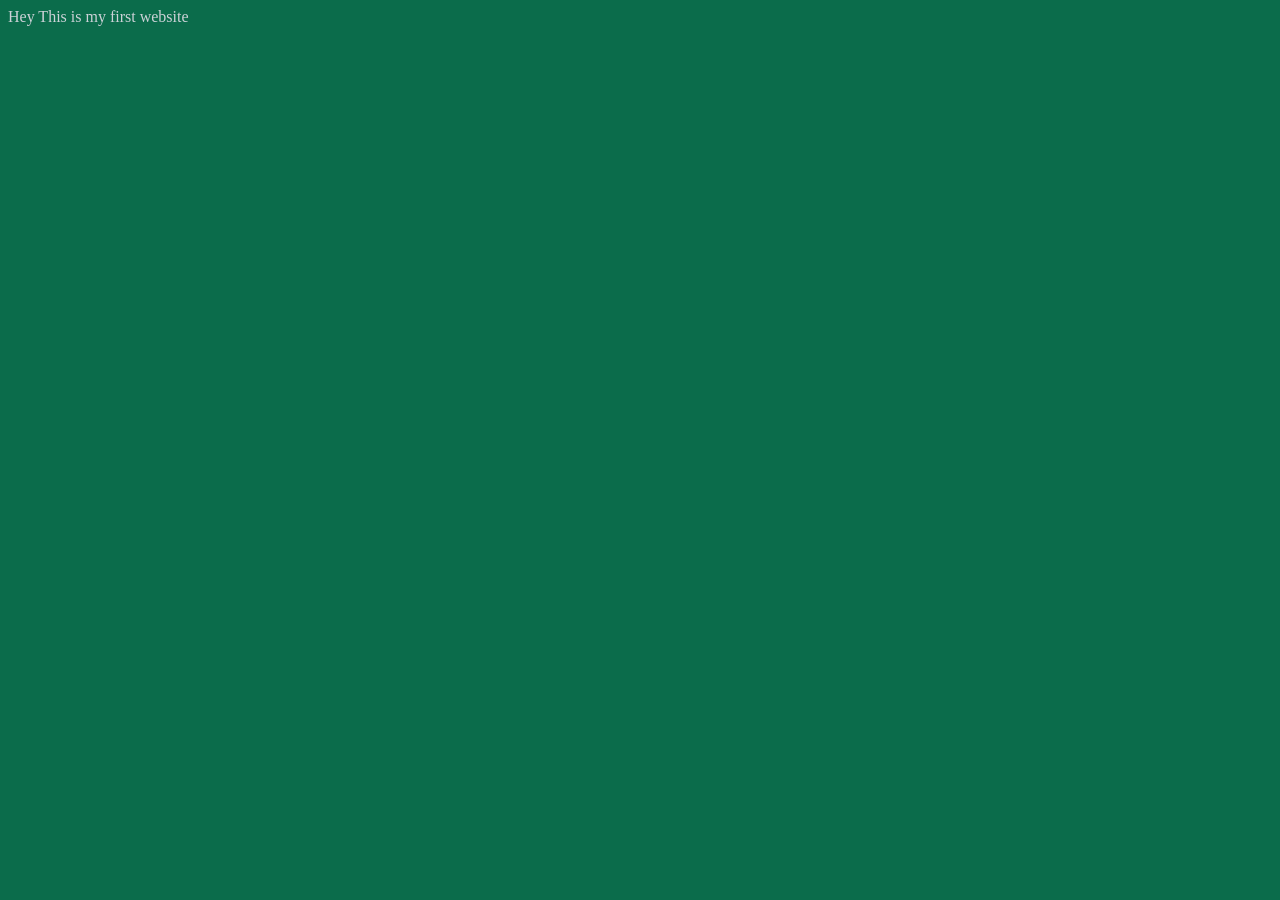
<file: index.html>
<!DOCTYPE html>
<html lang="en">
<head>
    <meta charset="UTF-8">
    <meta name="viewport" content="width=device-width, initial-scale=1.0">
    <title>First Website</title>
    <link rel="stylesheet" href="style.css">
</head>
<body>
    Hey This is my first website

    <script src="script.js "></script>
</body>
</html>
</file>
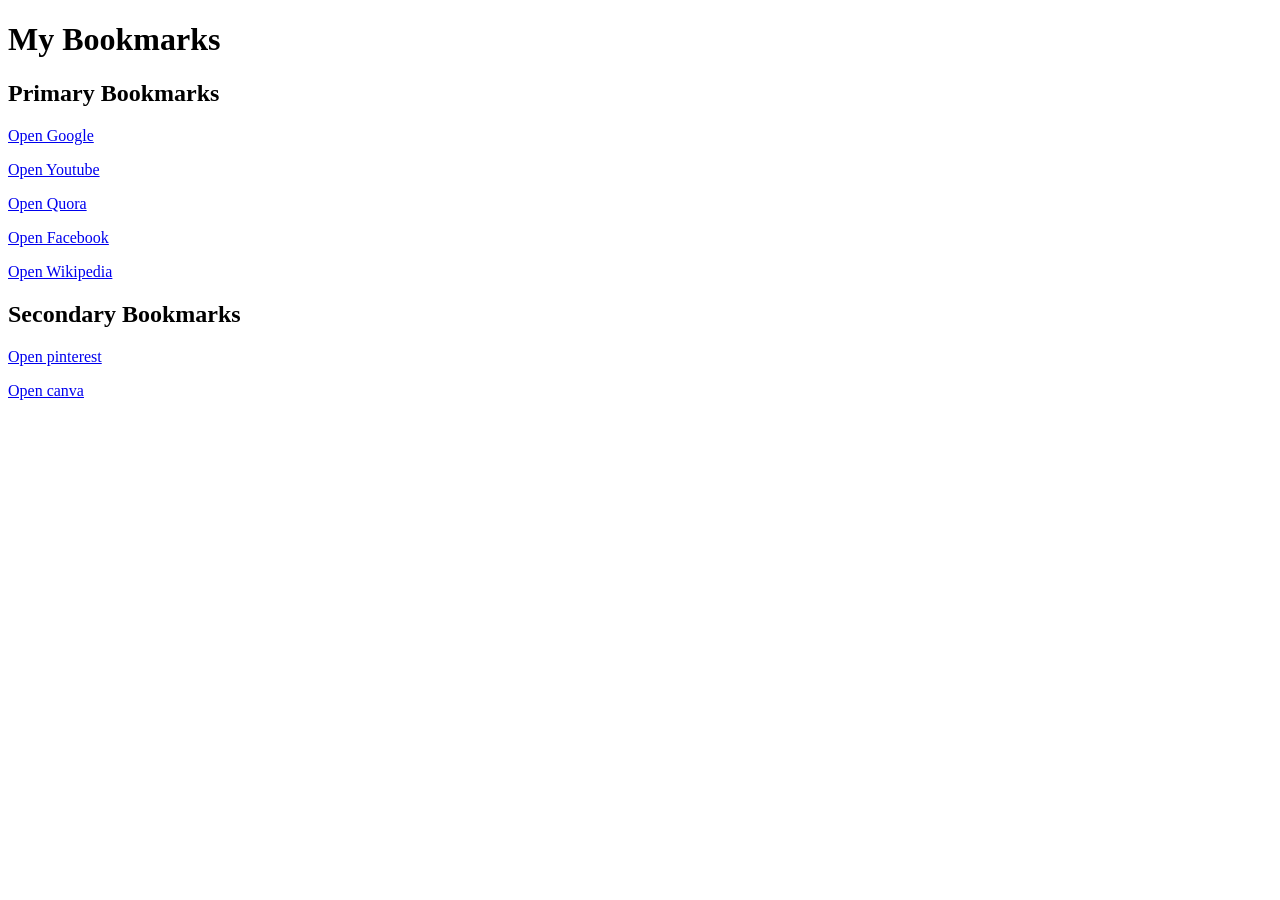
<file: bookmarkmanager.html>
<!DOCTYPE html>
<html lang="en">
<head>
    <meta charset="UTF-8">
    <meta name="viewport" content="width=device-width, initial-scale=1.0">
    <title>Bookmark Manager</title>
</head>
<body>
    <h1>My Bookmarks</h1>
    <h2>Primary Bookmarks</h2>
    <p><a href="https://www.google.com" target="_blank">Open Google</a></p>
    <p><a href="https://www.youtube.com" target="_blank">Open Youtube</a></p>
    <p><a href="https://www.quora.com" target="_blank">Open Quora</a></p>
    <p><a href="https://www.facebook.com" target="_blank">Open Facebook</a></p>
    <p><a href="https://www.wikipedia.com" target="_blank">Open Wikipedia</a></p>
    <h2>Secondary Bookmarks</h2>
    <p><a href="https://www.pinterest.com">Open pinterest</a></p>
    <p><a href="https://www.canva.com">Open canva</a></p>
</body>
</html>
</file>
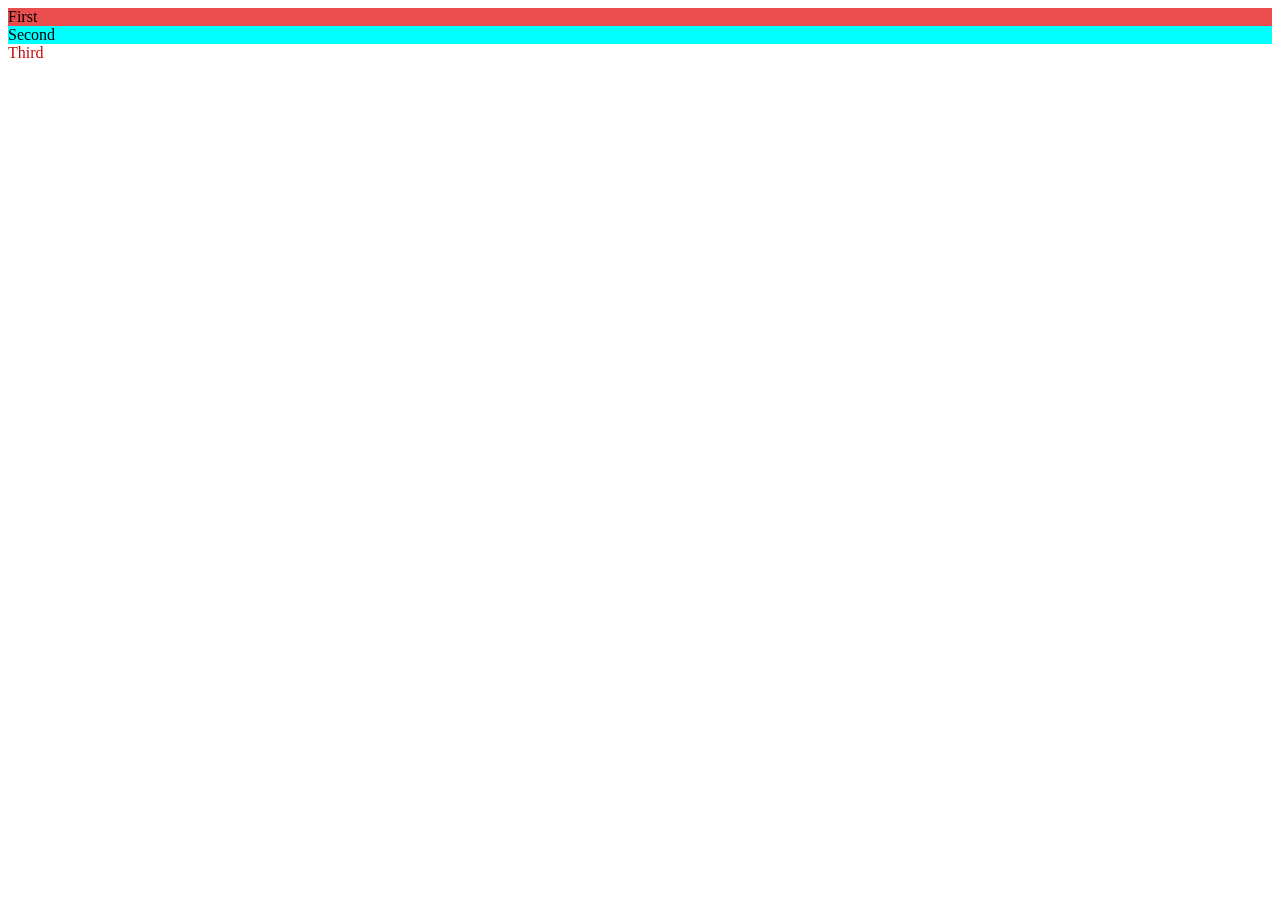
<file: class_id.html>
<!DOCTYPE html>
<html lang="en">
<head>
    <meta charset="UTF-8">
    <meta name="viewport" content="width=device-width, initial-scale=1.0">
    <title>Classes and Id</title>
    <link rel="stylesheet" href="st.css">
</head>
<body>
    <div id="firstdiv" class="bg-yellow">First</div>
    <div id="seconddiv">Second</div>
    <span class="red">Third</span>
</body>
</html>
</file>
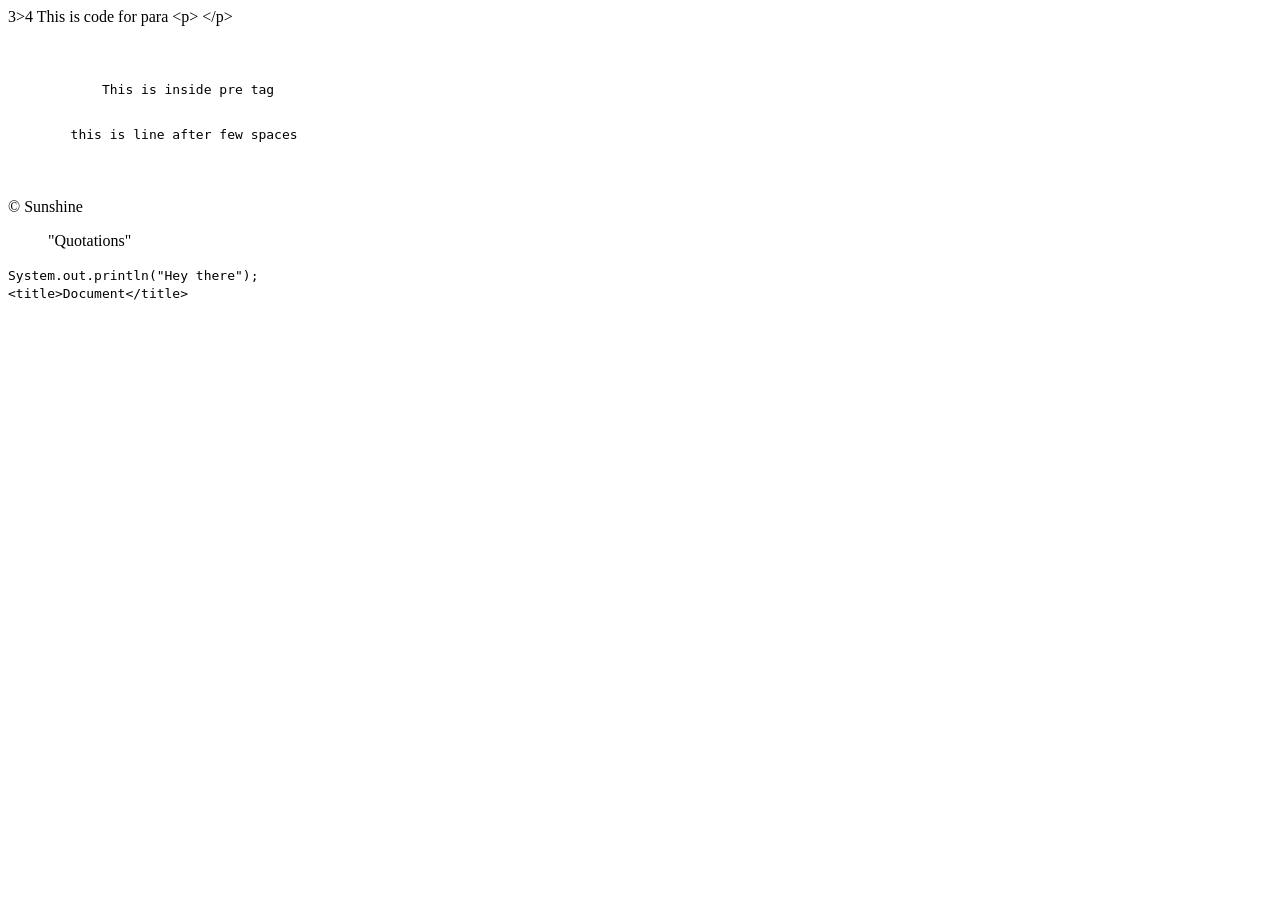
<file: entities.html>
<!doctype html>
<html lang="en">
  <head>
    <meta charset="UTF-8" />
    <meta name="viewport" content="width=device-width, initial-scale=1.0" />
    <title>Entities and codetag</title>
  </head>
  <body>
    3>4
    <!--Entities-->
    This is code for para &lt;p&gt; &lt;/p&gt;
    <pre>
        <p>
            This is inside pre tag
            
        
        this is line after few spaces</p>
    </pre>

    &copy;&nbsp;Sunshine

    <blockquote>
        "Quotations"
    </blockquote>

    <code>
        System.out.println("Hey there");
        <br>
        &lt;title&gt;Document&lt;/title&gt;
    </code>
  </body>
</html>
</file>
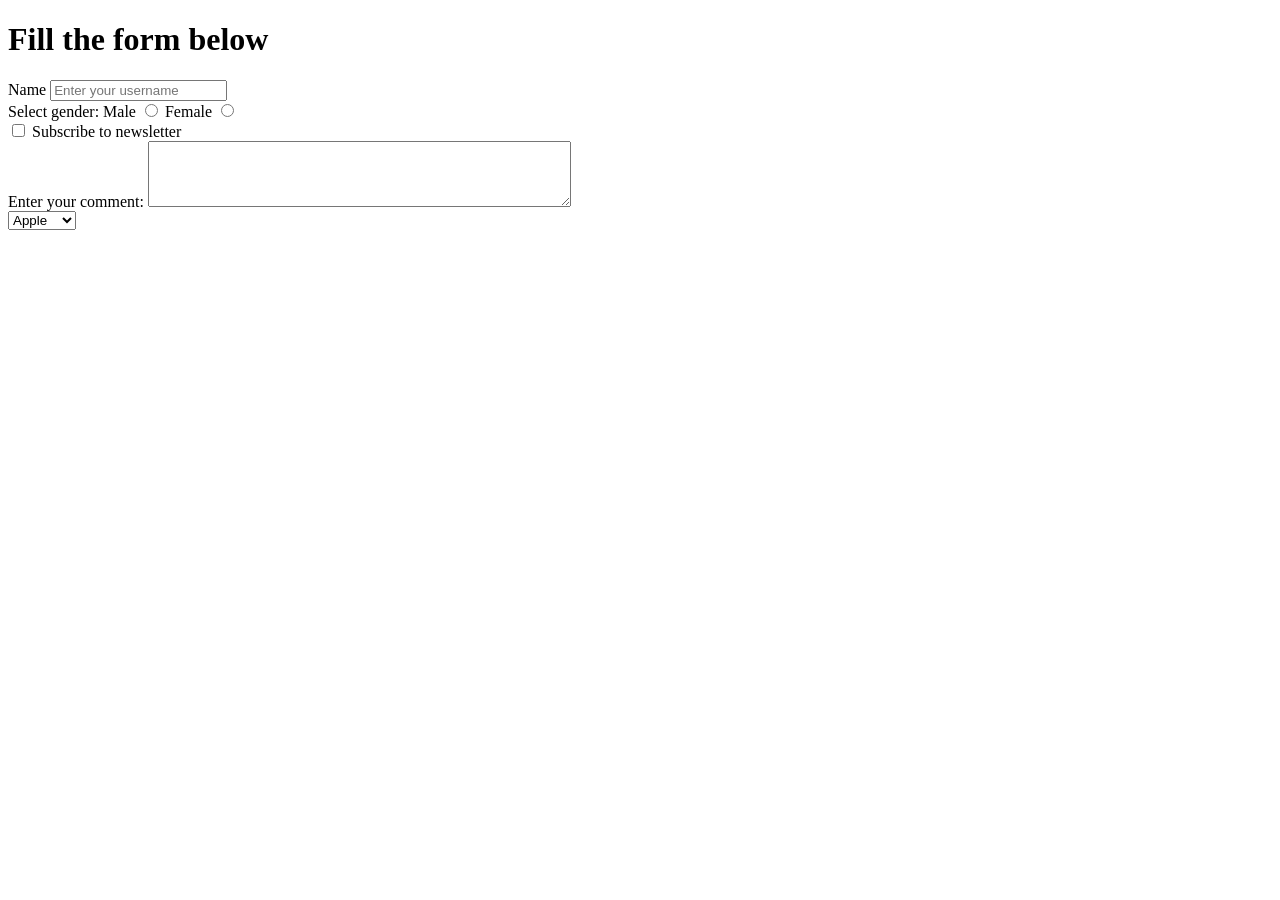
<file: forms.html>
<!doctype html>
<html lang="en">
  <head>
    <meta charset="UTF-8" />
    <meta name="viewport" content="width=device-width, initial-scale=1.0" />
    <title>Forms</title>
  </head>
  <body>
    <h1>Fill the form below</h1>
    <form action="post" method="post">
        <div>
      <label for="username">Name</label>
      <input type="text" name="username" placeholder="Enter your username" />
      </div>
      <div>
      <label for="gender">Select gender:</label>
      <label for="male">Male</label>
      <input type="radio" name="Male" id="male">
      <label for="female">Female</label>
      <input type="radio" name="Female" id="female">
      </div>
      <div>
        <input type="checkbox" name="subscribe" id="subscribe" value="yes">
        <label for="subscribe">Subscribe to newsletter</label>
      </div>
      <div>
        <label for="comment">Enter your comment:</label>
        <textarea name="comment" rows="4" cols="50" id="comment"></textarea>
      </div>
      <div>
        <select name="fruits" >
          <option value="Apple">Apple</option>
          <option value="Banana">Banana</option>
          <option value="Cherry">Cherry</option>
        </select>
      </div>
    </form>
  </body>
</html>
</file>
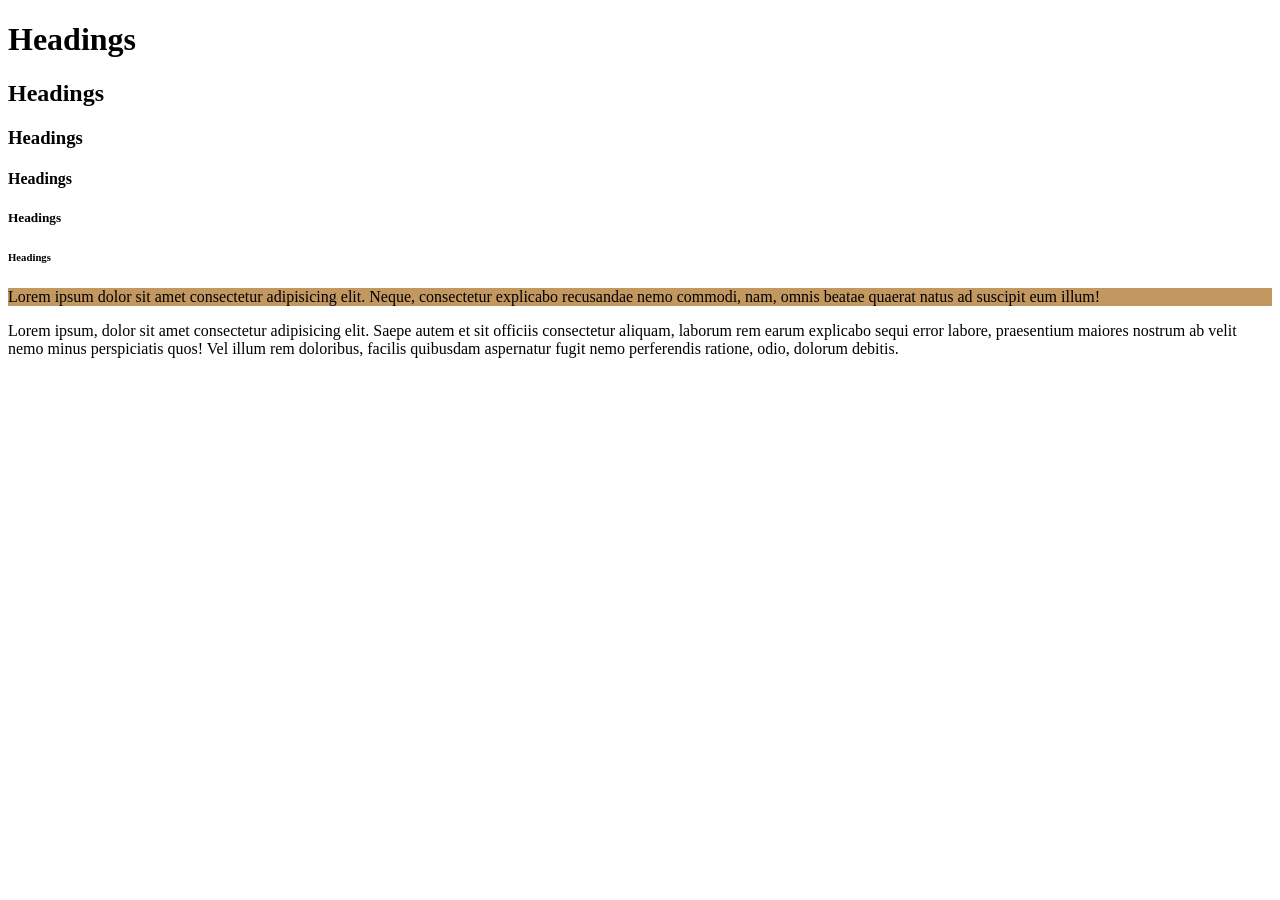
<file: heading.html>
<!doctype html>
<html lang="en">
  <head>
    <meta charset="UTF-8" />
    <meta name="viewport" content="width=device-width, initial-scale=1.0" />
    <title>Headings and paragraphs</title>
  </head>
  <body>
    <h1>Headings</h1>
    <h2>Headings</h2>
    <h3>Headings</h3>
    <h4>Headings</h4>
    <h5>Headings</h5>
    <h6>Headings</h6>

    

    <p style="background-color: rgb(195, 152, 96)">
      Lorem ipsum dolor sit amet consectetur adipisicing elit. Neque,
      consectetur explicabo recusandae nemo commodi, nam, omnis beatae quaerat
      natus ad suscipit eum illum!
    </p>

    <p>
      Lorem ipsum, dolor sit amet consectetur adipisicing elit. Saepe autem et
      sit officiis consectetur aliquam, laborum rem earum explicabo sequi error
      labore, praesentium maiores nostrum ab velit nemo minus perspiciatis quos!
      Vel illum rem doloribus, facilis quibusdam aspernatur fugit nemo
      perferendis ratione, odio, dolorum debitis.
    </p>
  </body>
</html>
</file>
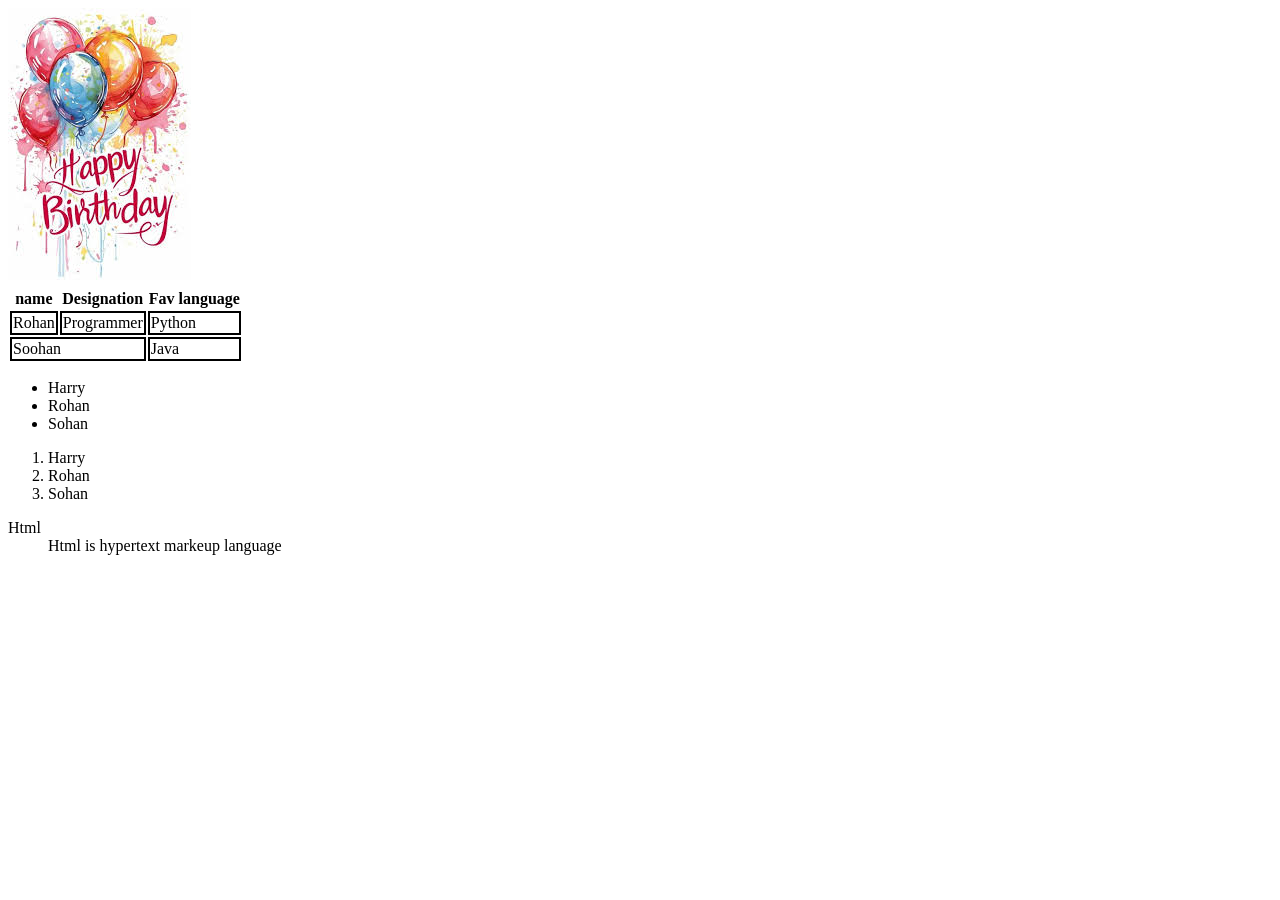
<file: ilt.html>
<!doctype html>
<html lang="en">
  <head>
    <meta charset="UTF-8" />
    <meta name="viewport" content="width=device-width, initial-scale=1.0" />
    <title>Image,Listt and Table</title>
    <style>
      td {
        border: 2px solid black;
      }
    </style>
  </head>
  <body>
    <img src="happybday.jpg" alt="happy Birthday" />

    <table>
      <tr>
        <th>name</th>
        <th>Designation</th>
        <th>Fav language</th>
      </tr>
      <tr>
        <td>Rohan</td>
        <td>Programmer</td>
        <td>Python</td>
      </tr>
      <tr>
        <td colspan="2">Soohan</td>

        <td>Java</td>
      </tr>
    </table>

    <ul>
        <li>Harry</li>
        <li>Rohan</li>
        <li>Sohan</li>
    </ul>
    <ol>
        <li>Harry</li>
        <li>Rohan</li>
        <li>Sohan</li>
    </ol>

    <dl>
        <dt>Html</dt>
        <dd>Html is hypertext markeup language</dd>
    </dl>
  </body>
</html>
</file>
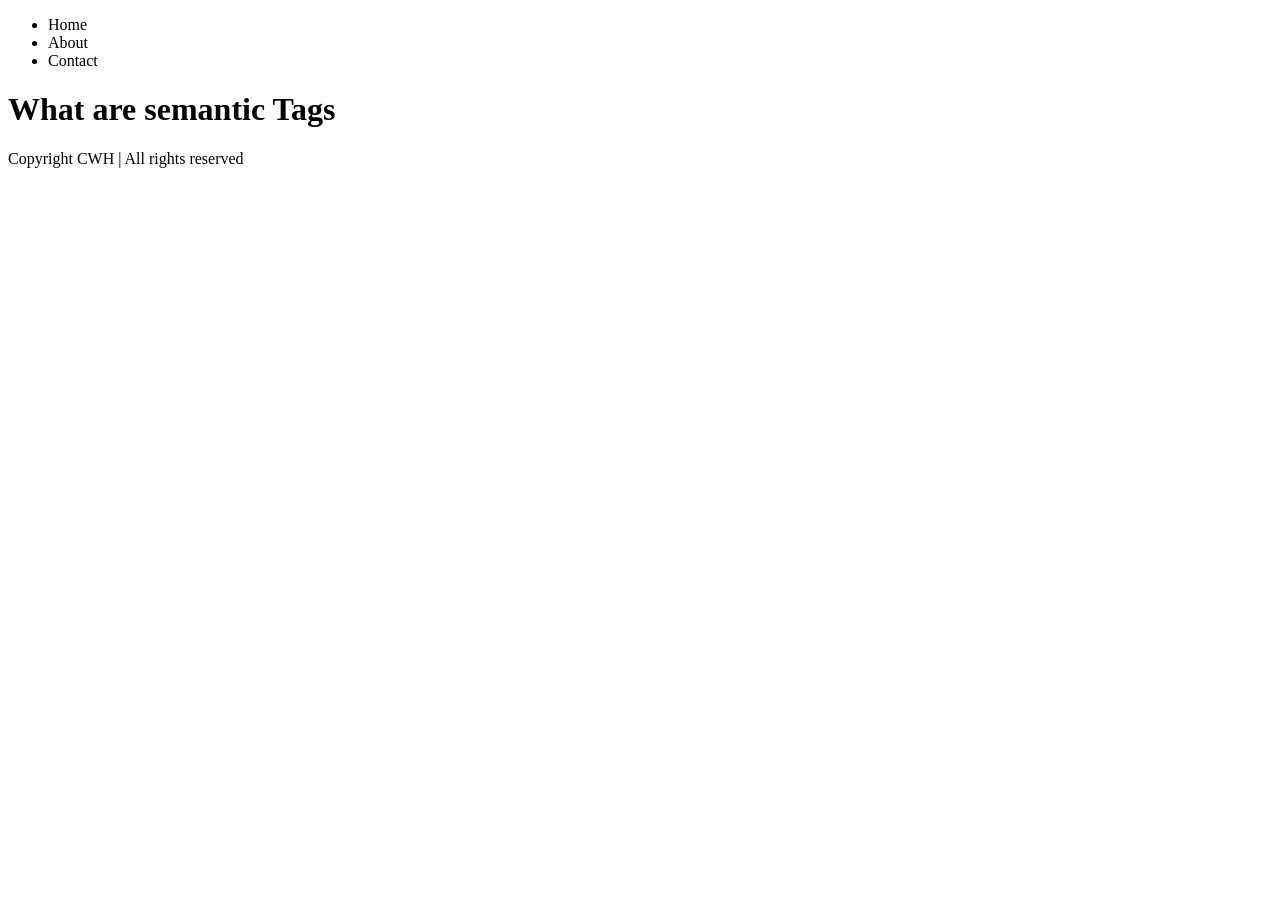
<file: semantic.html>
<!DOCTYPE html>
<html lang="en">
<head>
    <meta charset="UTF-8">
    <meta name="viewport" content="width=device-width, initial-scale=1.0">
    <title>Semantic tags</title>
</head>
<body>
    <header>
        <nav>
            <ul>
            <li>Home</li>
            <li>About</li>
            <li>Contact</li>
        </ul>
        </nav>
        
    </header>
    <main>
         <h1>What are semantic Tags</h1>
    </main>
    <footer>
          Copyright CWH | All rights reserved
    </footer>
</body>
</html>
</file>
<file: style.css>
body{
    background-color: rgb(11, 108, 75);
    color: rgb(204, 210, 215);
}
</file>
<file: st.css>
.red{
    color: #c20a0a;
}

#firstdiv{
    background-color: #e94d4d;
}

.bg-yellow{
    background-color: yellow;
}

#seconddiv{
    background-color: aqua;
}
</file>
